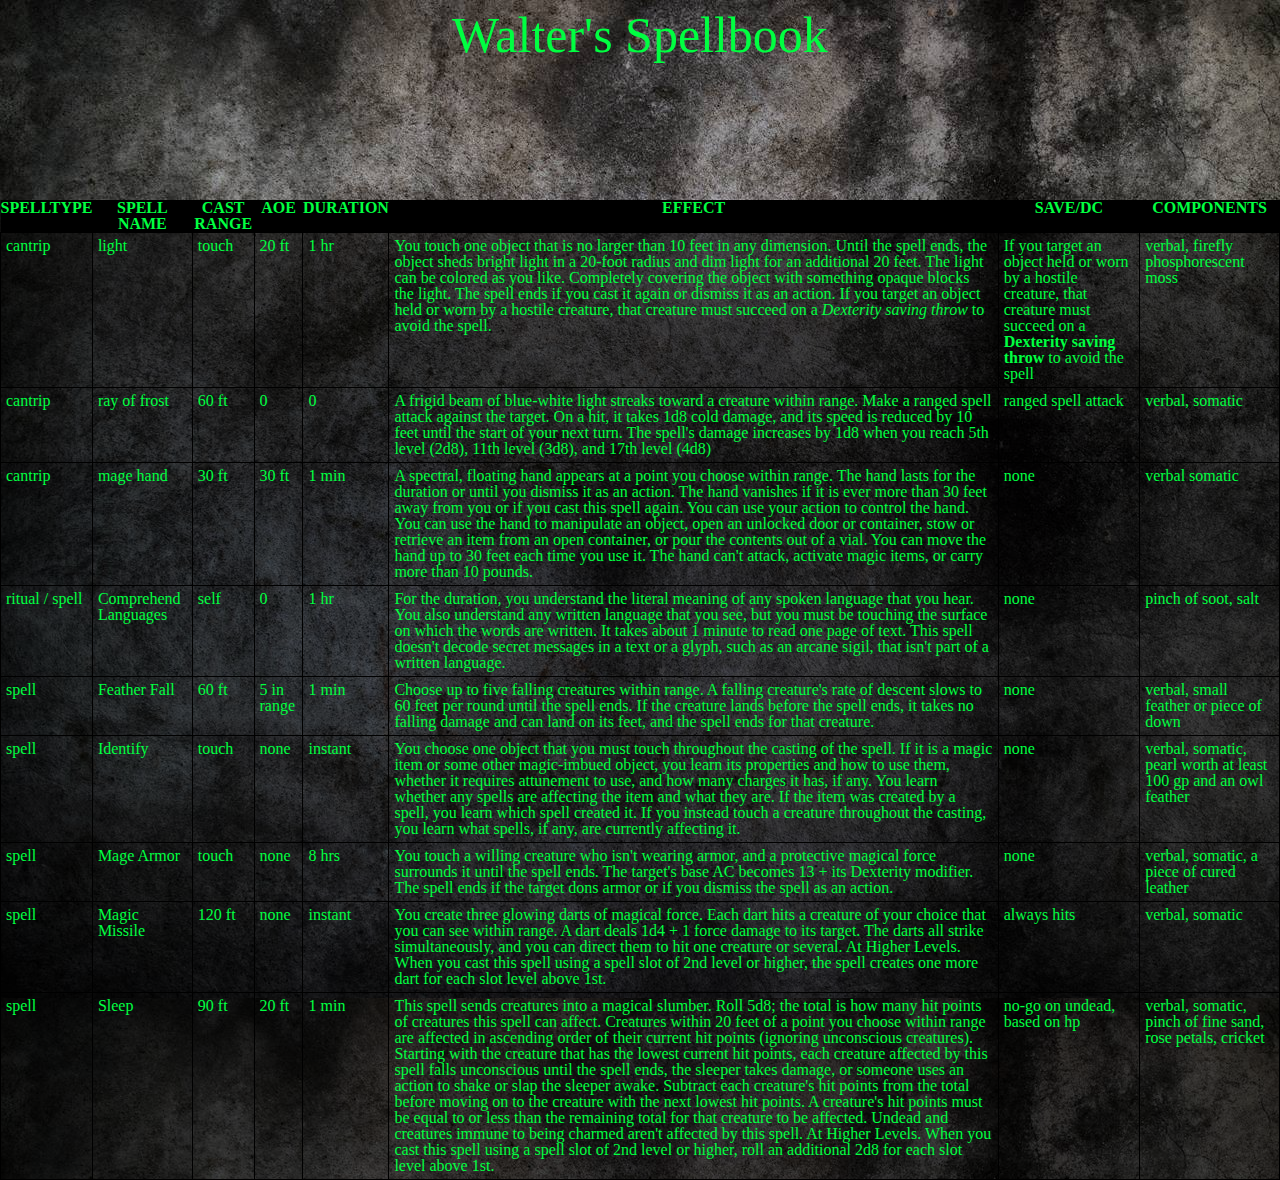
<file: index.html>
<!DOCTYPE HTML>
<html>
	<head>
		<head>
			<link rel="stylesheet" type="text/css" href="css/reset.css">
			<link rel="stylesheet" type="text/css" href="css/main.css">
		</head>

	</head>
	<header>
		<h1>Walter's Spellbook</h1>
	</header>
	<body>
		<table class="spell">
			<tr>
				<th>spelltype</th>
				<th>Spell Name</th>
				<th>Cast Range</th>
				<th>AOE</th>
				<th>Duration</th>
				<th>Effect</th>
				<th>Save/DC</th>
				<th>Components</th>
			</tr>
			<tr>
				<td>cantrip</td>
				<td>light</td>
				<td>touch</td>
				<td>20 ft</td>
				<td>1 hr</td>
				<td>You touch one object that is no larger than 10 feet in any dimension. Until the spell ends, the object sheds bright light in a 20-foot radius and dim light for an additional 20 feet. The light can be colored as you like. Completely covering the object with something opaque blocks the light. The spell ends if you cast it again or dismiss it as an action.
					If you target an object held or worn by a hostile creature, that creature must succeed on a <em>Dexterity saving throw</em> to avoid the spell.
				</td>
				<td>If you target an object held or worn by a hostile creature, that creature must succeed on a <b>Dexterity saving throw</b> to avoid the spell
				</td>
				<td>verbal, firefly phosphorescent moss</td>
			</tr>
			<tr>
				<td>cantrip</td>
				<td>ray of frost</td>
				<td>60 ft</td>
				<td>0</td>
				<td>0</td>
				<td>A frigid beam of blue-white light streaks toward a creature within range. Make a ranged spell attack against the target. On a hit, it takes 1d8 cold damage, and its speed is reduced by 10 feet until the start of your next turn.
					The spell's damage increases by 1d8 when you reach 5th level (2d8), 11th level (3d8), and 17th level (4d8)
				</td>
				<td>ranged spell attack</td>
				<td>verbal, somatic</td>
			</tr>
			<tr>
				<td>cantrip</td>
				<td>mage hand</td>
				<td>30 ft</td>
				<td>30 ft</td>
				<td>1 min</td>
				<td> A spectral, floating hand appears at a point you choose within range. The hand lasts for the duration or until you dismiss it as an action. The hand vanishes if it is ever more than 30 feet away from you or if you cast this spell again.
					You can use your action to control the hand. You can use the hand to manipulate an object, open an unlocked door or container, stow or retrieve an item from an open container, or pour the contents out of a vial. You can move the hand up to 30 feet each time you use it.
					The hand can't attack, activate magic items, or carry more than 10 pounds.
				</td>
				<td>none</td>
				<td>verbal somatic</td>
			</tr>
			<tr>
				<td>ritual / spell</td>
				<td>Comprehend Languages</td>
				<td>self</td>
				<td>0</td>
				<td>1 hr</td>
				<td>For the duration, you understand the literal meaning of any spoken language that you hear. You also understand any written language that you see, but you must be touching the surface on which the words are written. It takes about 1 minute to read one page of text.
					This spell doesn't decode secret messages in a text or a glyph, such as an arcane sigil, that isn't part of a written language.
				</td>
				<td>none</td>
				<td> pinch of soot, salt</td>
			</tr>
			<tr>
				<td>spell</td>
				<td>Feather Fall</td>
				<td>60 ft</td>
				<td>5 in range</td>
				<td>1 min</td>
				<td>Choose up to five falling creatures within range. A falling creature's rate of descent slows to 60 feet per round until the spell ends. If the creature lands before the spell ends, it takes no falling damage and can land on its feet, and the spell ends for that creature.
				</td>
				<td>none</td>
				<td>verbal, small feather or piece of down</td>
			</tr>
			<tr>
				<td>spell</td>
				<td>Identify</td>
				<td>touch</td>
				<td>none</td>
				<td>instant</td>
				<td>You choose one object that you must touch throughout the casting of the spell. If it is a magic item or some other magic-imbued object, you learn its properties and how to use them, whether it requires attunement to use, and how many charges it has, if any. You learn whether any spells are affecting the item and what they are. If the item was created by a spell, you learn which spell created it.
					If you instead touch a creature throughout the casting, you learn what spells, if any, are currently affecting it.
				</td>
				<td>none</td>
				<td>verbal, somatic, pearl worth at least 100 gp and an owl feather
				</td>
			</tr>
			<tr>
				<td>spell</td>
				<td>Mage Armor</td>
				<td>touch</td>
				<td>none</td>
				<td>8 hrs</td>
				<td>You touch a willing creature who isn't wearing armor, and a protective magical force surrounds it until the spell ends. The target's base AC becomes 13 + its Dexterity modifier. The spell ends if the target dons armor or if you dismiss the spell as an action.
				</td>
				<td>none</td>
				<td>verbal, somatic, a piece of cured leather</td>
			</tr>
			<tr>
				<td>spell</td>
				<td>Magic Missile</td>
				<td>120 ft</td>
				<td>none</td>
				<td>instant</td>
				<td>You create three glowing darts of magical force. Each dart hits a creature of your choice that you can see within range. A dart deals 1d4 + 1 force damage to its target. The darts all strike simultaneously, and you can direct them to hit one creature or several.

					At Higher Levels. When you cast this spell using a spell slot of 2nd level or higher, the spell creates one more dart for each slot level above 1st.
				</td>
				<td>always hits</td>
				<td>verbal, somatic</td>
			</tr>
			<tr>
				<td>spell</td>
				<td>Sleep</td>
				<td>90 ft</td>
				<td>20 ft</td>
				<td>1 min</td>
				<td>This spell sends creatures into a magical slumber. Roll 5d8; the total is how many hit points of creatures this spell can affect. Creatures within 20 feet of a point you choose within range are affected in ascending order of their current hit points (ignoring unconscious creatures).
					Starting with the creature that has the lowest current hit points, each creature affected by this spell falls unconscious until the spell ends, the sleeper takes damage, or someone uses an action to shake or slap the sleeper awake. Subtract each creature's hit points from the total before moving on to the creature with the next lowest hit points. A creature's hit points must be equal to or less than the remaining total for that creature to be affected.
					Undead and creatures immune to being charmed aren't affected by this spell.

					At Higher Levels. When you cast this spell using a spell slot of 2nd level or higher, roll an additional 2d8 for each slot level above 1st.
				</td>
				<td>no-go on undead, based on hp</td>
				<td>verbal, somatic, pinch of fine sand, rose petals, cricket
				</td>
			</tr>

		</table>

	</body>
</html>
</file>
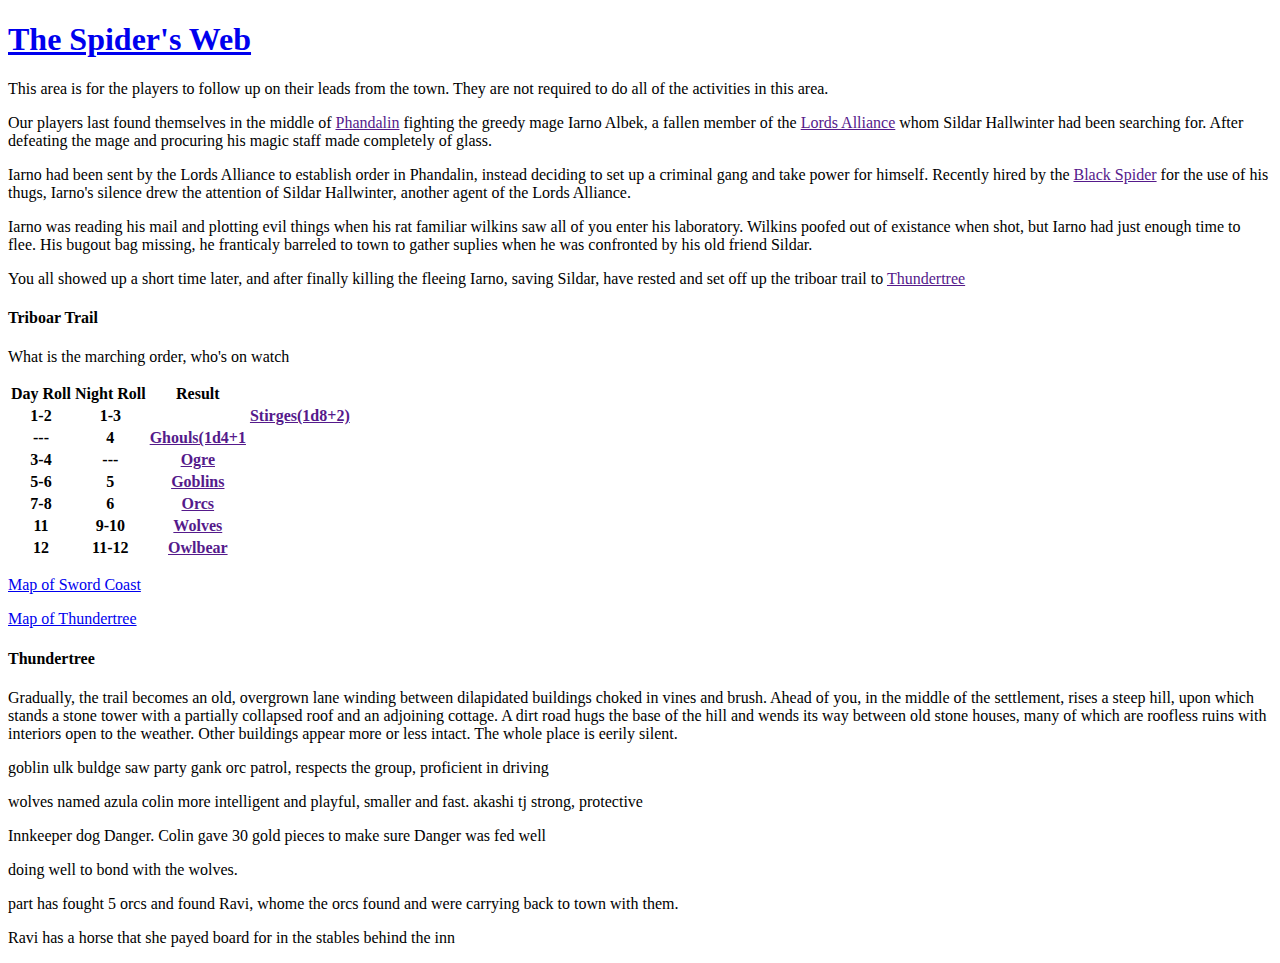
<file: spider.html>
<!DOCTYPE html>
<html>
	<body>
		<h1><a href="https://www.dndbeyond.com/sources/lmop/the-spiders-web#RuinsofThundertree">The Spider's Web</a></h1>

		<p>This area is for the players to follow up on their leads from the town. They are not required to do all of the activities in this area. </p>

		<p>Our players last found themselves in the middle of <a href="">Phandalin</a> fighting the greedy mage Iarno Albek, a fallen member of the <a href="">Lords Alliance</a> whom Sildar Hallwinter had been searching for. After defeating the mage and procuring his magic staff made completely of glass.</p>

		<p>Iarno had been sent by the Lords Alliance to establish order in Phandalin, instead deciding to set up a criminal gang and take power for himself. Recently hired by the <a href="">Black Spider</a> for the use of his thugs, Iarno's silence drew the attention of Sildar Hallwinter, another agent of the Lords Alliance.</p>

		<p>Iarno was reading his mail and plotting evil things when his rat familiar wilkins saw all of you enter his laboratory. Wilkins poofed out of existance when shot, but Iarno had just enough time to flee. His bugout bag missing, he franticaly barreled to town to gather suplies when he was confronted by his old friend Sildar.</p>

		<p>You all showed up a short time later, and after finally killing the fleeing Iarno, saving Sildar, have rested and set off up the triboar trail to <a href="">Thundertree</a></p>

		<h4>Triboar Trail</h4>

		<p>What is the marching order, who's on watch</p>
		<table>
			<tr>
				<th>Day Roll</th>
				<th>Night Roll</th>
				<th>Result</th>
			</tr>

			<tr>
				<th>1-2</th>
				<th>1-3<th/>
				<th><a href="">Stirges(1d8+2)</a></th>
			</tr>

			<tr>
				<th>---</th>
				<th>4</th>
				<th><a href="">Ghouls(1d4+1</a></th>
			</tr>

			<tr>
				<th>3-4</th>
				<th>---</th>
				<th><a href="">Ogre</a></th>
			</tr>

			<tr>
				<th>5-6</th>
				<th>5</th>
				<th><a href="">Goblins</a></th>
			</tr>

			<tr>
				<th>7-8</th>
				<th>6</th>
				<th><a href="">Orcs</a></th>
			</tr>

			<tr>
				<th>11</th>
				<th>9-10</th>
				<th><a href="">Wolves</a></th>
			</tr>

			<tr>
				<th>12</th>
				<th>11-12</th>
				<th><a href="">Owlbear</a></th>
			</tr>
		</table>

		<p><a href="https://i.redd.it/5n8fo40gw4f31.jpg">Map of Sword Coast</a></p>
		<p><a href="https://www.dndbeyond.com/sources/lmop/the-spiders-web#RuinsofThundertree">Map of Thundertree</a></p>

		<h4>Thundertree</h4>
	<!---	
		<p>Near the place where the Neverwinter River emerges from Neverwinter Wood stands the abandoned village of Thundertree. Once, this was a prosperous community on the outskirts of the forest, wealthy from the work of its woodcutters and trappers. Then thirty years ago, the eruption of Mount Hotenow to the north devastated Thundertree. In the wake of the natural disaster, a plague of strange zombies swept over the area, killing or driving off those who survived the eruption.
		
		Though most of the zombies have long since crumbled to dust, strange magic permeating the area has mutated the local vegetation into new and dangerous forms. Few people dare to venture into the ruined village now, and those who do so seldom stay long — with two notable exceptions. The druid Reidoth (see area 4) visits Thundertree from time to time, keeping a wary eye on its dangers. Cultists have also arrived recently (see area 13) to treat with a dragon that claims Thundertree as its domain</p>
		!-->	
		<p>
		Gradually, the trail becomes an old, overgrown lane winding between dilapidated buildings choked in vines and brush. Ahead of you, in the middle of the settlement, rises a steep hill, upon which stands a stone tower with a partially collapsed roof and an adjoining cottage. A dirt road hugs the base of the hill and wends its way between old stone houses, many of which are roofless ruins with interiors open to the weather. Other buildings appear more or less intact. The whole place is eerily silent.
		</p>

		<p>goblin ulk buldge saw party gank orc patrol, respects the group, proficient in driving</p>
		<p>wolves named azula colin more intelligent and playful, smaller and fast. akashi tj strong, protective<p>
		<p>Innkeeper dog Danger. Colin gave 30 gold pieces to make sure Danger was fed well </p>
		<p>doing well to bond with the wolves.</p>
		<p>part has fought 5 orcs and found Ravi, whome the orcs found and were carrying back to town with them. </p>
		<p>Ravi has a horse that she payed board for in the stables behind the inn</p>
		<p></p>



	</body>
</html>
</file>
<file: css/main.css>
html {
  background-image: url(../images/blackpaper.jpg);
}

header {
  box-sizing: border-box;
  color: #00ff41;
  font-size: 50px;
  height: 200px;
  padding: 10px;
  text-align: center;
  width: 100%;
}


/* spells */

.spell {
  background-color: rgba(0,0,0,0.6);
}

.spell td {
  border: solid black 1px;
  color: #00ff41;
  padding: 5px;
}

.spell th {
  background-color: #000000;
  color: #00ff41;
  font-weight: bold;
  text-align: center;
  text-transform: uppercase;
}
</file>
